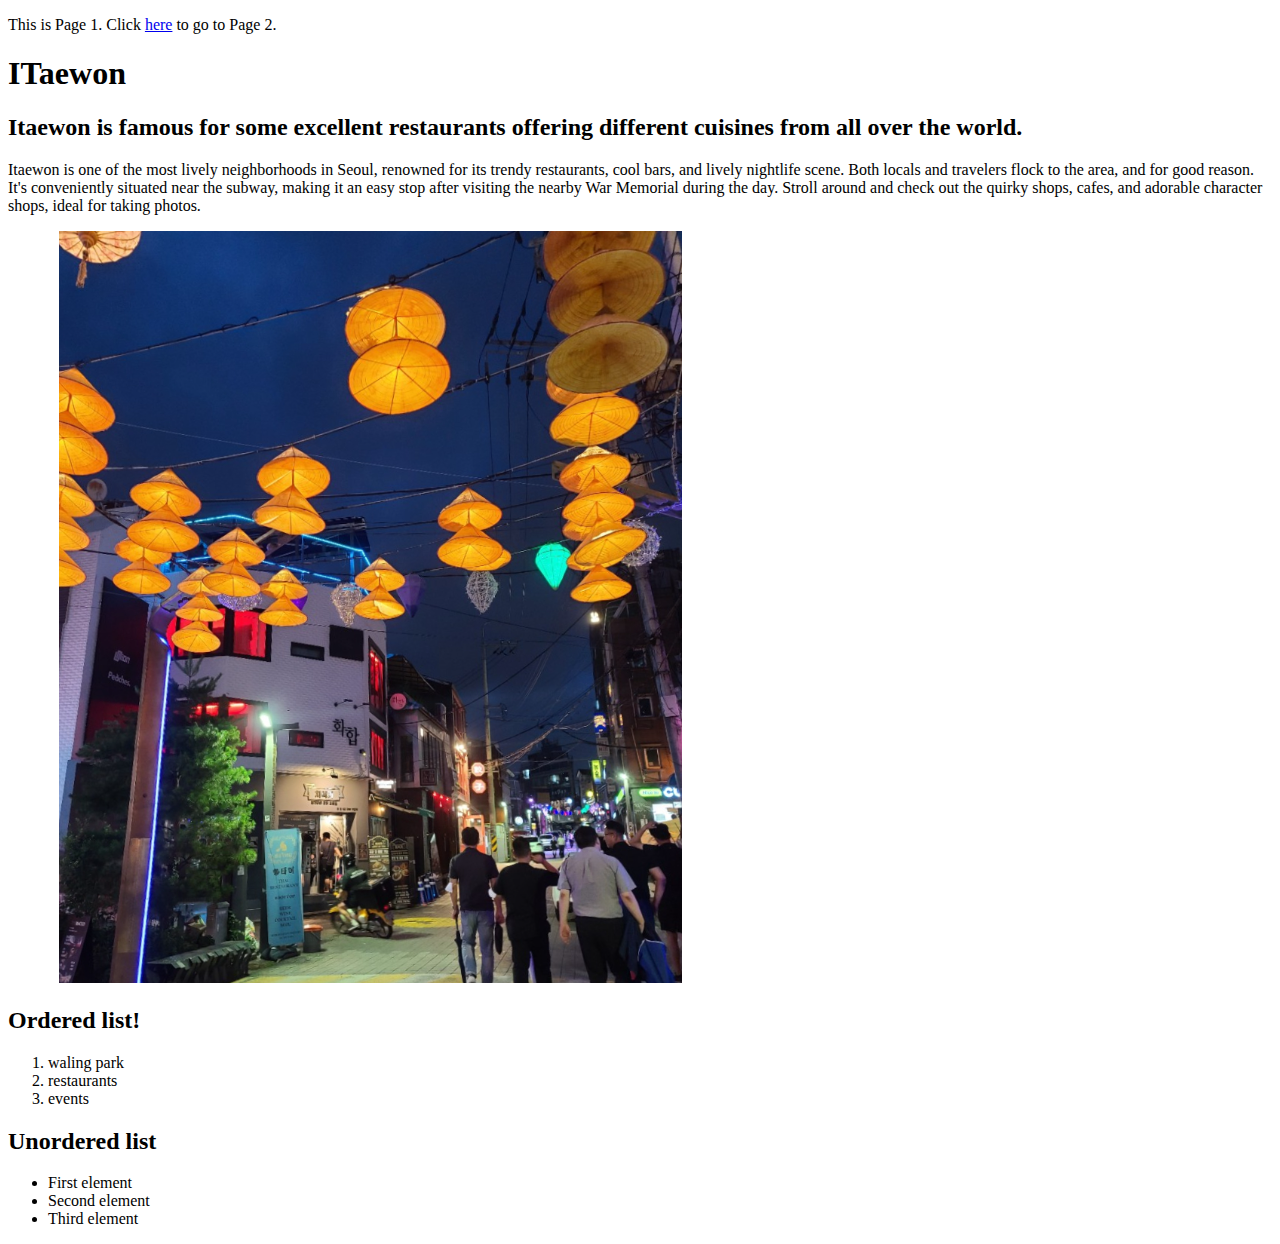
<file: lab1/homeown.html>
<!--
    Name:Saebyul Yun
    FileName: palces
    Date: 21 Sep. 2023
    Description: create a home page about my home town including information to follow instruction 
    -->
<!DOCTYPE html> 
<html lang="en">
<head>
<meta charset="UTF-8"> 
<meta name="description" content="sharing myhometown information">   
<meta name="keywords" content="HTML">  
<meta name="author" content="Saebyul Yun">     
<title>My hometown</title>  
</head> 

<body> 
<p>This is Page 1. Click <a href="places.html">here</a> to go to Page 2.</p>
<h1>ITaewon </h1>   
    
<h2>Itaewon is famous for some excellent restaurants offering different cuisines from all over the world. </h2>

<p>Itaewon is one of the most lively neighborhoods in Seoul, renowned for its trendy restaurants, cool bars, and lively nightlife scene. Both locals and travelers flock to the area, and for good reason. It's conveniently situated near the subway, making it an easy stop after visiting the nearby War Memorial during the day. Stroll around and check out the quirky shops, cafes, and adorable character shops, ideal for taking photos. </p>  
<img src="./image/Itaewon.png" alt="ItaewonStreet">

<h2>Ordered list!</h2> 

<ol>       
<li>waling park     
<li> restaurants      
<li> events
</ol>     

<h2>Unordered list</h2>             

<ul>       
<li>First element        
<li>Second element       
<li>Third element   
</ul>     

</body>  
</html>
</file>
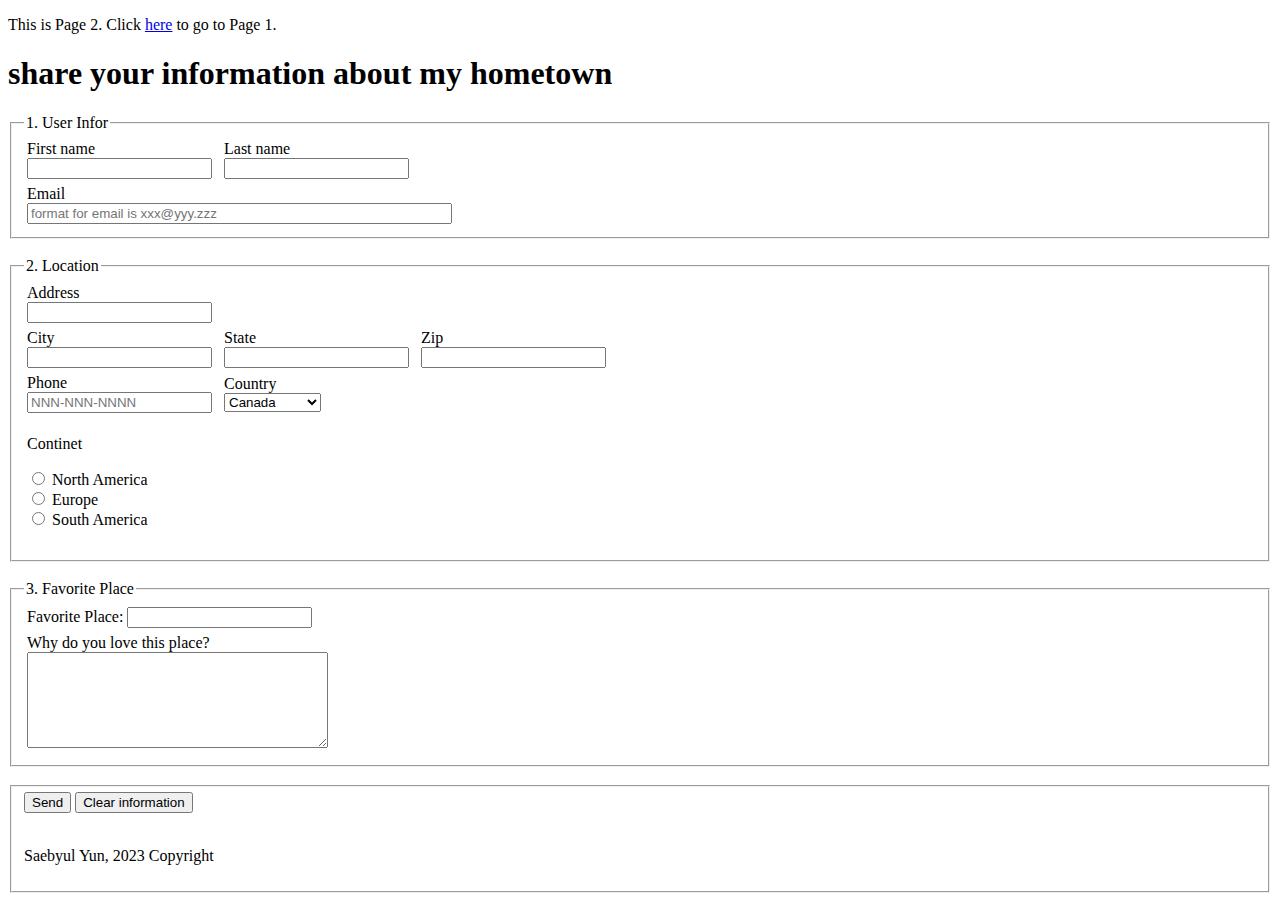
<file: lab1/places.html>
<!--
    Name:Saebyul Yun
    FileName: palces
    Date: 21 Sep. 2023
    Description: form that takes information from the user and
    inke the page 1 when user click the 'here' on the top of the sentence 
    -->
<!DOCTYPE html> 
<html lang="en">
<head>
    <meta charset="UTF-8"> 
    <meta name="description" content="fill out form">   
    <meta name="keywords" content="HTML">  
    <meta name="author" content="Saebyul Yun"> 
    <title>Share your information about my hometown</title> 
</head> 

<body>
    <form action="Lab1Form.php" method="post" enctype="text/plain">
        <p>This is Page 2. Click <a href="homeown.html">here</a> to go to Page 1.</p>
        <h1>share your information about my hometown</h1>
        
        <fieldset>
        <legend>1. User Infor</legend>
        <table>
            <tr>
                <td>           
                    <label for="fname">First name </label><br>
                    <input type="text" id="fname" name="fnmae"> &nbsp;
                </td>
                <td>
                    <label for="lname" >Last name </label><br>
                    <input type="text" id="lname"  name="lnmae" maxlength="10">
                </td>            
            </tr>
        </table>
        <table>
            <tr>
                <td>
            <label for="Email">Email</label><br>
            <input type="Email" id="Email" name="Eamil" size="50" placeholder="format for email is xxx@yyy.zzz">
                </td>
            </tr>
        </table>
        </fieldset> 
        <br>       
        <fieldset>
        <legend>2. Location</legend>
            <table>
                <tr>
                    <td>
                        <label for="Address">Address </label><br>
                        <input type="text" id="Address" name="Address">
                    </td>
                </tr>
            </table>
            <table>
                <tr>
                    <td>
                        <label for="City">City </label><br>
                        <input type="text" id="City" name="City"> &nbsp;
                    </td>
                    <td>
                        <label for="State">State </label><br>
                        <input type="text" id="State" name="State"> &nbsp;
                    </td>
                    <td>
                        <label for="Zip">Zip </label><br>
                        <input type="text" id="Zip" name="Zip"> &nbsp;
                    </td>
                </tr>
            </table>
            <table>
                <tr>
                    <td>
                        <label for="Phone">Phone</label><br>
                        <input type="number" id="Phone" name="Phone" placeholder="NNN-NNN-NNNN"> &nbsp;
                    </td>                
                    <td>
                        <label for="Country">Country </label><br>
                        <Select id="Country" name="Country">
                        <option value="Canada">Canada</option>
                        <option value="South Korea">South Korea</option>
                        </Select>
                    </td>
                </tr>
            </table>
            <table>
                <tr>
                    <td>
                            <p>Continet</p>                            
                            <input type="radio" id="NorthAmerica" name="NorthAmerica" value="NorthAmerica">
                            <label for="NorthAmerica">North America</label><br>

                            <input type="radio" id="Europe" name="NorthAmerica" value="Europe">
                            <label for="Europe"> Europe </label><br>

                            <input type="radio" id="SouthAmerica" name="NorthAmerica" value="SouthAmerica">
                            <label for="SouthAmerica">South America</label><br><br >                                        
                    </td>
                </tr>
            </table>
        </fieldset>
        <br>
        <fieldset>
            <legend>3. Favorite Place</legend>
            <table>
                <tr>
                    <td>
                        <label for="FavoritePlace">Favorite Place: </label>
                        <input type="text" id="FavoritePlace" name="FavoritePlace"> 
                    </td>
                </tr>
            </table>
            <table>
                <tr>
                    <td>
                        <label for="qustion">Why do you love this place? </label><br>                      
                        <textarea name="qustion" id="qustion" rows="6" cols="35"></textarea>
                    </td>
                </tr>
            </table>
        </fieldset>
        <br>
        <fieldset>
            <button type="button"> Send</button>
            <button type="reset"> Clear information</button><br>
            <br>
            <div class="myDiv">               
                <p>Saebyul Yun, 2023 Copyright</p>
            </div>            
        </fieldset>
    </form>
</body>
</html>
</file>
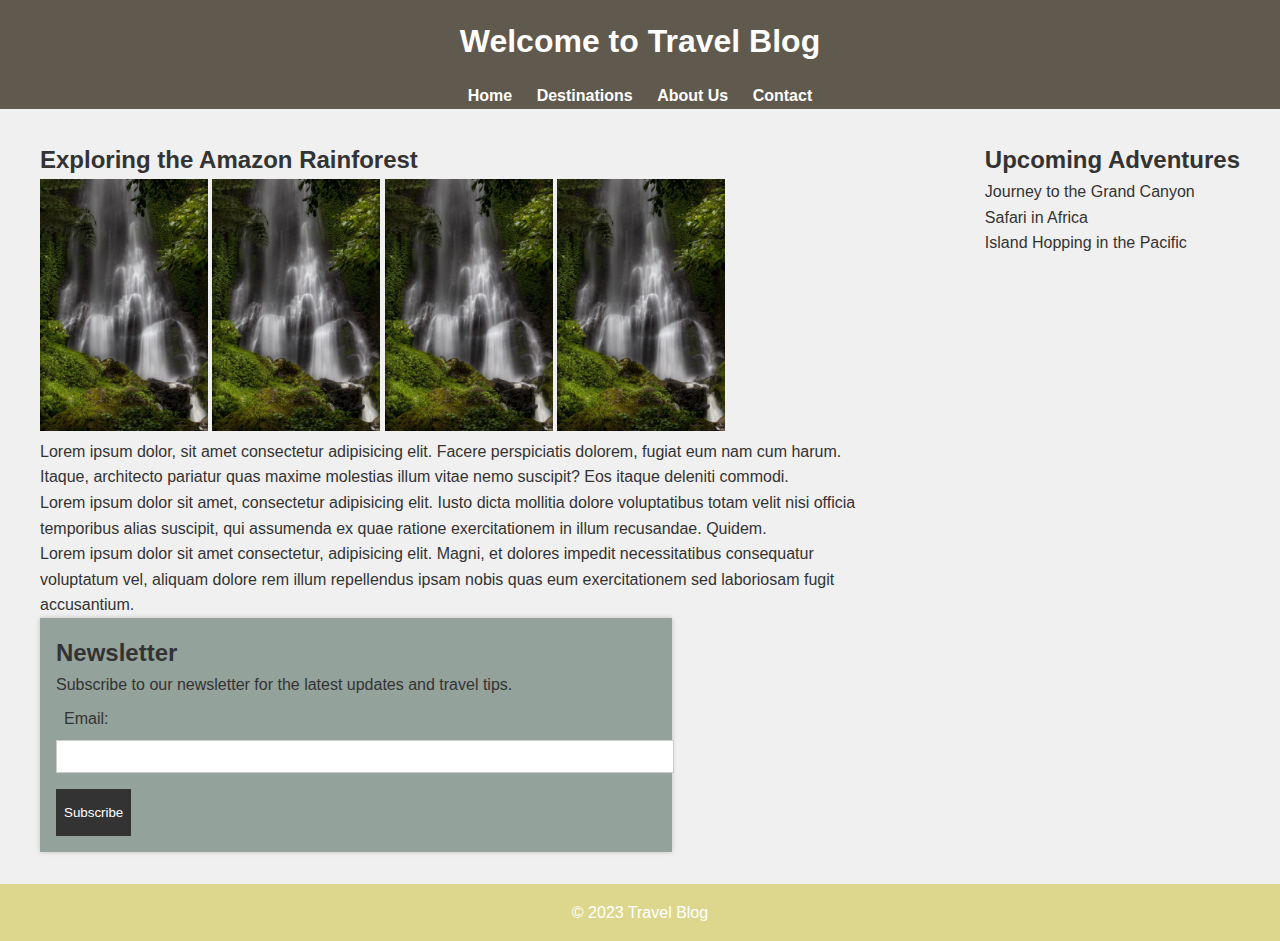
<file: Lab2/starter.html>
<!DOCTYPE html>
<html lang="en">
  <head>
    <meta charset="UTF-8">
    <meta name="viewport" content="width=device-width, initial-scale=1.0">
    <title>Travel Blog</title>
    <link rel="stylesheet" href="style.css" type="text/css">
  </head>
  <body>
    <header>
      <h1>Welcome to Travel Blog</h1>
      <nav>
        <ul>
          <li><a href="#">Home</a></li>
          <li><a href="#">Destinations</a></li>
          <li><a href="#">About Us</a></li>
          <li><a href="#">Contact</a></li>
        </ul>
      </nav>
    </header>

    <main>
      <article>
        <h2>Exploring the Amazon Rainforest</h2>
        <img src="./image/waterfall-free-from-pixabay.jpg" alt="Amazon Rainforest">
        <img src="./image/waterfall-free-from-pixabay.jpg" alt="Amazon Rainforest">
        <img src="./image/waterfall-free-from-pixabay.jpg" alt="Amazon Rainforest">
        <img src="./image/waterfall-free-from-pixabay.jpg" alt="Amazon Rainforest">

        <p>
          Lorem ipsum dolor, sit amet consectetur adipisicing elit. Facere
          perspiciatis dolorem, fugiat eum nam cum harum. Itaque, architecto
          pariatur quas maxime molestias illum vitae nemo suscipit? Eos itaque
          deleniti commodi.
        </p>
        <p>
          Lorem ipsum dolor sit amet, consectetur adipisicing elit. Iusto dicta
          mollitia dolore voluptatibus totam velit nisi officia temporibus alias
          suscipit, qui assumenda ex quae ratione exercitationem in illum
          recusandae. Quidem.
        </p>
        <p>
          Lorem ipsum dolor sit amet consectetur, adipisicing elit. Magni, et
          dolores impedit necessitatibus consequatur voluptatum vel, aliquam
          dolore rem illum repellendus ipsam nobis quas eum exercitationem sed
          laboriosam fugit accusantium.
        </p>
      </article>

      <section>
        <h2>Upcoming Adventures</h2>
        <ul>
          <li><a href="#">Journey to the Grand Canyon</a></li>
          <li><a href="#">Safari in Africa</a></li>
          <li><a href="#">Island Hopping in the Pacific</a></li>
        </ul>
      </section>

      <aside>
        <h2>Newsletter</h2>
        <p>
          Subscribe to our newsletter for the latest updates and travel tips.
        </p>
        <form action="subscribe.php" method="post">
          <label for="email">Email:</label>
          <input type="email" id="email" name="email" required >
          <input type="submit" id="send" value="Subscribe" >
        </form>
      </aside>
    </main>

    <footer>
      <p>&copy; 2023 Travel Blog</p>
    </footer>
  </body>
</html>
</file>
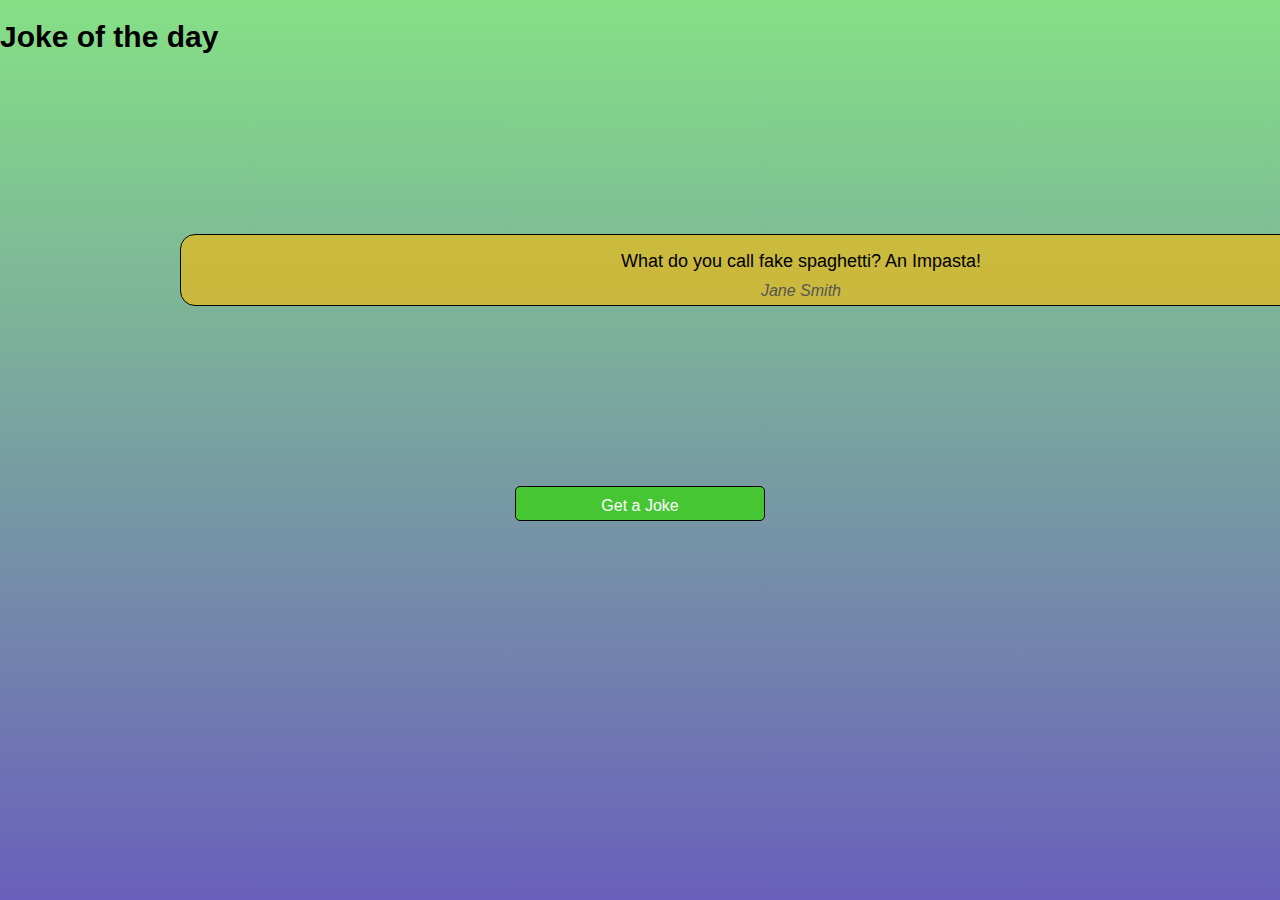
<file: Lab3/jokes.html>
<!DOCTYPE html>
<html lang="en">
<head>
  <meta charset="UTF-8">
  <meta name="viewport" content="width=device-width, initial-scale=1.0">
  <meta name="author" content="Saebyul Yun">
  <title>get a joke</title>
  <link rel="stylesheet" type="text/css" href="jokes.css">
  <script src="Jokes.js" defer></script>
</head>
<body>
  <header>
    <h1>Joke of the day</h1>
  </header>
  <div id="jokes-container">
        <div id="jokes-text"></div>
        <div id="jokes-author"></div>       
  </div>
    <button id="button" >Get a Joke</button>

  
</body>
</html>
</file>
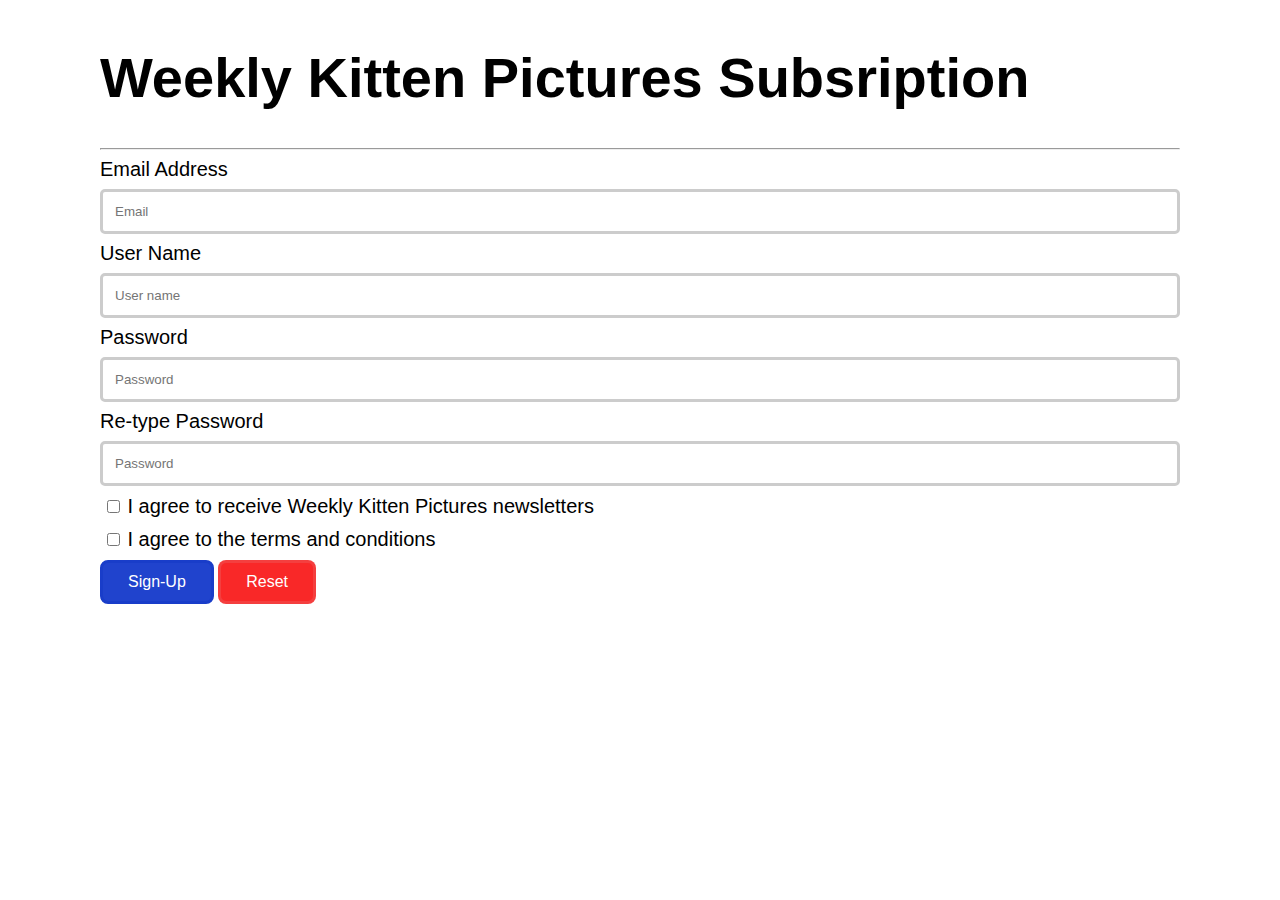
<file: lab4/registration.html>
<!--
Saebyul Yun
041091398
lab04
-->

<!DOCTYPE html>
<html lang="en">
<head>
    <meta charset="UTF-8">
    <meta name="viewport" content="width=device-width, initial-scale=1.0">
    <!-- Add authorship metadata and link CSS and JS files -->
    <meta name="author" content="Saebyul Yun">
    <link rel="stylesheet" href="style.css">
    <script src="script.js" defer></script>
    <title>Lab 5 - JavaScript 1</title>
</head>
<body>
    <div class="formcontainer">
        <h1>Weekly Kitten Pictures Subsription</h1>
        <hr>
        <form action="registration.html" method="get" onsubmit="return validate();">
            <!-- You will need to write the validate function for this form. -->

            <div class="textfield">
                <label for="email">Email Address</label>
                <input type="text" name="email" id="email" placeholder="Email">
            </div>

            <div class="textfield">
                <label for="login">User Name</label>
                <input type="text" name="login" id="login" placeholder="User name">
            </div>

            <div class="textfield">
                <label for="pass">Password</label>
                <input type="password" name="pass" id="pass" placeholder="Password">
            </div>
        
            <div class="textfield">
                <label for="pass2">Re-type Password</label>
                <input type="password" id="pass2" placeholder="Password">
            </div>

            <div class="checkbox">
                <input type="checkbox" name="newsletter" id="newsletter">
                <label for="newsletter">I agree to receive Weekly Kitten Pictures newsletters</label>
            </div>

            <div class="checkbox">
                <input type="checkbox" name="terms" id="terms">
                <label for="terms">I agree to the terms and conditions</label>
            </div>

            <button type="submit" name="submit" id="submit">Sign-Up</button>
            <button type="reset" name="reset" id="reset">Reset</button>

        </form>
    </div>

</body>
</html>
</file>
<file: Lab2/style.css>
/*
Saebyul Yun
041091398
lab02
*/

/* set defalt styles for body, h1,h2,h3,p,ul,and li with margin and padding are zero*/
body, h1, h2, h3, p, ul, li {
    margin: 0;
    padding: 0;
}
body {
   background-color: #f0f0f0;
   color: #333;
   line-height: 1.6;
   font-family: Arial, sans-serif; /*gave the effect of font style sans-serif and Arial for the whole page*/
}
header h1{ 
    background-color: #60594d; 
    color: #fff; /*text color*/
    padding: 1rem 0;
    text-align: center; /*set the hi text location in center*/
    font-size: 2em; /* set double font size*/
}
/*removed list bullets in the navigation menu*/
nav ul {
    list-style: none;
}
/*gave the effect of displaying list items inline*/
header li {
    display: inline;
}
/*removed text docoration effect*/
header a {
    text-decoration: none;
    margin:10px;
    font-weight: 700; /*lmade lik text bold*/
    color: #fff
}
header ul {
    list-style: none;
    background-color: #60594d;
    text-align: center;
}
/*set the effect for main elements*/
main{    
    max-width: 1200px;
    margin: 0 auto;
    padding: 2rem;
    display: flex; /*changed to a flex container*/
    flex-wrap: wrap;
    flex-direction: row;
    justify-content: space-between;
}
main ul {
    list-style: none;
}
main ul li a {
    text-decoration: none;
    color: inherit;
}
article {
    width: 70%;
  }
article img {
    width: 20%;
}
/*gave the effect of aside element*/
aside {
    width: 50%;
    padding: 1rem;
    background-color: #93a29b;
    box-shadow: 0 0 5px rgba(0, 0, 0, 0.2);
}
/*set label effect in aside*/
aside label {
    display: block;
    margin: 0.5rem;
}
/*tagged the id email sector in aside and gave effect element*/
aside #email {
    width: 100%;
    padding: 0.5rem;
    border: 1px solid #ccc;
    margin-bottom: 1rem;
}
/*tagged the id send sector in aside and gave effect element*/
aside #send {
    background-color: #333;
    color: #fff;
    border: none;
    padding: 1rem 0.5rem;   
}
/* used ID sector and linked hover for giving the point cursor */
#send:hover{
    cursor: pointer;
}
/*gave the effect of footer*/
footer {
    background-color: #ddd78d;
    color: #fff;
    text-align: center;
    padding: 1rem 0;
}
/*changed screen size less than 768 */
@media screen and (max-width: 768px){
    main {
      flex-direction: column; /* direction in line of text*/
  }
/*set the effect of article, section, aside in order to control the margin*/
    article, section, aside {
    flex-basis: 100%;
    margin: 0.5rem 0;
 }
}
</file>
<file: Lab3/jokes.css>
body {
  font-family: Arial, sans-serif;
  font-size: 15px;
  margin: 0;
  padding: 0;
  background-color: #90EE90;
  background-image: linear-gradient(0deg, rgb(106, 95, 188), rgb(134, 224, 134));
  background-repeat: no-repeat;
  background-attachment: fixed;
  align-items: center;
  justify-content: center;
  flex-direction: column;

}

header {
  font-family: sans-serif;
  text-align: left;
}

#jokes-container {
  border: 1px solid #050505;
  border-radius: 15px;
  background-color: #d1b935ea;
  text-align: center;
  align-items: center;
  justify-content: center;
  padding: 20px;
  margin: 180px;
  display: flex;
  flex-direction: column;
  width: 1200px;
  height: 30px;
}

#jokes-text {
  font-family: sans-serif;
  font-size: 18px;
  margin: 10px;
}

#jokes-author {
  font-family:sans-serif;
  font-style: italic;
  font-size: 16px;
  color: #555;
  text-align: right;
}
#button {
  font-family: Arial, sans-serif;
  display: block;
  margin: 20px auto;
  padding: 10px 20px;
  border: 0.5px solid #050505;
  background-color: #47c634;
  color: #fff;
  border-radius: 5px;
  cursor: pointer;
  font-size: 16px;
  width: 250px;
  height: 35px;
}
</file>
<file: lab4/style.css>
/*
Saebyul Yun
041091398
lab04
*/

body {
  padding: 0;
  margin: 45px 50px;
}

.warning {
  color: red;
  font-size: 17px;
  font-weight: bold;
  margin: 8px;
}

.formcontainer {
  padding: 0;
  margin: 45px 50px;
  font-family:'Lucida Sans', 'Lucida Sans Regular', Sans-serif;
}

h1 {
  font-size: 3.5em;
  font-family:'Lucida Sans', 'Lucida Sans Regular', Sans-serif;
}

.textfield #email, #login, #pass, #pass2 {
  width: 100%;
  padding: 12px;
  margin: 8px 0 0;
  display: inline-block;
  border: 3px solid #ccc;
  border-radius: 5px;
  box-sizing: border-box;
}
div label {
  font-size: 20px;
  font-family: Arial;

}
.checkbox {
  margin: 5px 0 8px;
  padding: 1px 3px;
}

.checkbox #terms{
  display: inline-block;
}

#termsError{
  display: inline-block;
}

#submit{
  background-color: rgb(32, 67, 205); 
  border: 3px solid rgb(25, 61, 201); 
  color: white; 
  padding: 10px 25px; 
  border-radius: 8px;
  font-size: medium;
}

#reset {
  background-color: rgba(248, 0, 0, 0.842); 
  border: 3px solid rgba(242, 71, 71, 0.733);
  color: white; 
  padding: 10px 25px; 
  border-radius: 8px;
  font-size: medium;
}
</file>
